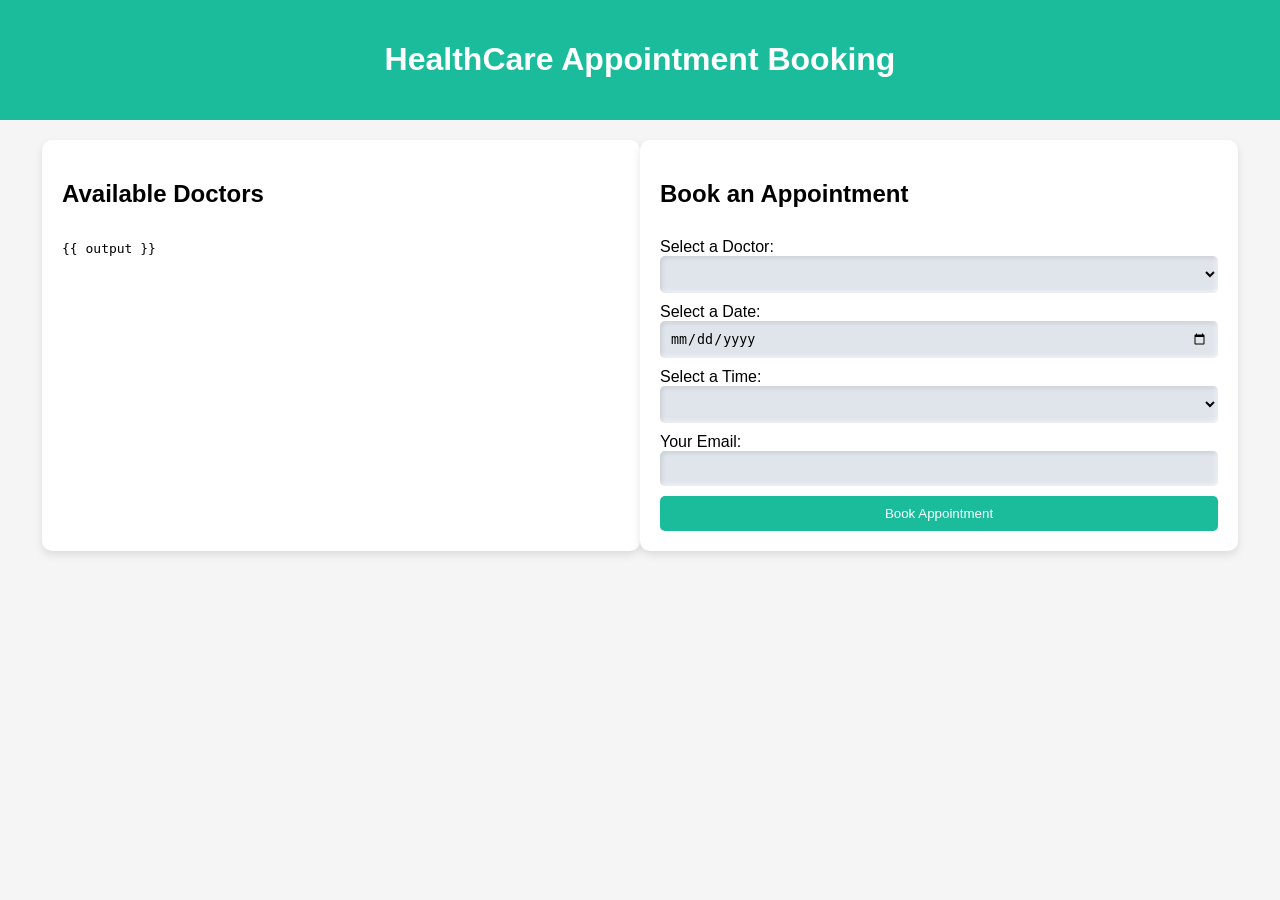
<file: templates/appointment.html>
<!DOCTYPE html>
<html lang="en">
<head>
    <meta charset="UTF-8">
    <meta name="viewport" content="width=device-width, initial-scale=1.0">
    <title>HealthCare Appointment Booking</title>
    <style>
        /* General Styles */
        body {
            font-family: Arial, sans-serif;
            margin: 0;
            padding: 0;
            background-color: #f5f5f5;
        }
        header {
            background-color: #1abc9c;
            color: #fff;
            padding: 20px;
            text-align: center;
        }
        main {
            display: flex;
            justify-content: center;
            padding: 20px;
        }
        section {
            border-radius: 10px;
            padding: 20px;
            width: 45%;
            background-color: #fff;
            box-shadow: 0 4px 8px rgba(0, 0, 0, 0.1);
        }
        /* Neumorphism Effects */
        #doctors {
            display: grid;
            grid-template-columns: repeat(auto-fit, minmax(250px, 1fr));
            gap: 20px;
        }
        .doctor {
            background-color: #e0e5ec;
            border-radius: 10px;
            cursor: pointer;
            padding: 20px;
            text-align: center;
            transition: box-shadow 0.3s;
            box-shadow: -5px -5px 10px rgba(255, 255, 255, 0.5), 5px 5px 10px rgba(0, 0, 0, 0.1);
        }
        .doctor:hover {
            box-shadow: -5px -5px 10px rgba(255, 255, 255, 0.5), 5px 5px 10px rgba(0, 0, 0, 0.3);
        }
        .doctor.selected {
            background-color: #1abc9c;
            color: #fff;
            box-shadow: inset -5px -5px 10px rgba(255, 255, 255, 0.2), inset 5px 5px 10px rgba(0, 0, 0, 0.1);
        }
        form {
            display: flex;
            flex-direction: column;
        }
        label {
            margin-top: 10px;
        }
        select,
        input[type="date"],
        input[type="email"] {
            padding: 10px;
            border-radius: 5px;
            border: none;
            background-color: #e0e5ec;
            box-shadow: inset -2px -2px 4px rgba(255, 255, 255, 0.5), inset 2px 2px 4px rgba(0, 0, 0, 0.1);
        }
        /* Hover Effects */
        button[type="submit"] {
            background-color: #1abc9c;
            border: none;
            color: #fff;
            cursor: pointer;
            margin-top: 10px;
            padding: 10px;
            border-radius: 5px;
            transition: background-color 0.3s;
        }
        button[type="submit"]:hover {
            background-color: #16a085;
        }
        /* Footer */
        footer {
            background-color: #333;
            color: #fff;
            padding: 20px;
            text-align: center;
        }
        .footer-links a {
            color: #fff;
            text-decoration: none;
            margin: 0 10px;
        }
        .footer-links a:hover {
            text-decoration: underline;
        }
    </style>
</head>
<body>
    <header>
        <h1>HealthCare Appointment Booking</h1>
    </header>
    <main>
        <section id="doctor-list">
            <h2>Available Doctors</h2>
            <div id="doctors"></div>
            <pre>{{ output }}</pre>
        </section>
        <section id="appointment-form">
            <h2>Book an Appointment</h2>
            <form id="appointmentForm">
                <label for="doctor-select">Select a Doctor:</label>
                <select id="doctor-select" required></select>
                <label for="date">Select a Date:</label>
                <input type="date" id="date" required>
                <label for="time">Select a Time:</label>
                <select id="time" required></select>
                <label for="email">Your Email:</label>
                <input type="email" id="email" required>
                <button type="submit">Book Appointment</button>
            </form>
        </section>
    </main>
    
    <script>
        // Sample data for doctors and their availability
        const doctors = [
            {
                name: "Dr. John Doe",
                specialty: "Cardiology",
                availability: [
                    { date: "2023-05-01", times: ["09:00", "10:00", "11:00"] },
                    { date: "2023-05-02", times: ["14:00", "15:00"] },
                    { date: "2023-05-03", times: ["10:00", "11:00", "16:00"] }
                ]
            },
            {
                name: "Dr. Jane Smith",
                specialty: "Dermatology",
                availability: [
                    { date: "2023-05-01", times: ["10:00", "11:00", "16:00"] },
                    { date: "2023-05-02", times: ["09:00", "14:00"] },
                    { date: "2023-05-03", times: ["11:00", "15:00"] }
                ]
            },
            {
                name: "Dr. Michael Johnson",
                specialty: "Orthopedics",
                availability: [
                    { date: "2023-05-01", times: ["11:00", "14:00", "16:00"] },
                    { date: "2023-05-02", times: ["10:00", "15:00"] },
                    { date: "2023-05-03", times: ["09:00", "13:00", "16:00"] }
                ]
            }
        ];

        // Function to render doctors
        function renderDoctors() {
            const doctorsContainer = document.getElementById("doctors");
            doctorsContainer.innerHTML = "";
            doctors.forEach((doctor, index) => {
                const doctorElement = document.createElement("div");
                doctorElement.classList.add("doctor");
                doctorElement.textContent = ${doctor.name} - ${doctor.specialty};
                doctorElement.addEventListener("click", () => selectDoctor(index));
                doctorsContainer.appendChild(doctorElement);
            });
        }

        // Function to select a doctor
        let selectedDoctorIndex = null;
        function selectDoctor(index) {
            const doctorElements = document.querySelectorAll(".doctor");
            doctorElements.forEach((element, i) => {
                element.classList.remove("selected");
                if (i === index) {
                    element.classList.add("selected");
                    selectedDoctorIndex = index;
                    updateDateAndTime();
                }
            });
        }

        // Function to update date and time options based on selected doctor
        function updateDateAndTime() {
            const dateInput = document.getElementById("date");
            const timeSelect = document.getElementById("time");
            const doctorSelect = document.getElementById("doctor-select");
            // Clear existing options
            dateInput.innerHTML = "";
            timeSelect.innerHTML = "";
            doctorSelect.innerHTML = "";
            // Add doctor options
            const doctorOption = document.createElement("option");
            doctorOption.value = "";
            doctorOption.textContent = "Select a Doctor";
            doctorOption.disabled = true;
            doctorOption.selected = true;
            doctorSelect.appendChild(doctorOption);
            doctors.forEach((doctor, index) => {
                const option = document.createElement("option");
                option.value = index;
                option.textContent = ${doctor.name} - ${doctor.specialty};
                doctorSelect.appendChild(option);
            });
            if (selectedDoctorIndex !== null) {
                doctorSelect.value = selectedDoctorIndex;
                // Add available dates
                const availableDates = new Set(doctors[selectedDoctorIndex].availability.map(item => item.date));
                availableDates.forEach(date => {
                    const option = document.createElement("option");
                    option.value = date;
                    option.textContent = date;
                    dateInput.appendChild(option);
                });
                // Add available times
                const selectedDate = dateInput.value;
                const availableTimes = doctors[selectedDoctorIndex].availability.find(item => item.date === selectedDate)?.times || [];
                availableTimes.forEach(time => {
                    const option = document.createElement("option");
                    option.value = time;
                    option.textContent = time;
                    timeSelect.appendChild(option);
                });
            }
        }

        // Event listener for date change
        document.getElementById("date").addEventListener("change", updateDateAndTime);

        // Event listener for form submission
        document.getElementById("appointmentForm").addEventListener("submit", handleAppointmentSubmit);

        // Initial render
        renderDoctors();

        // Function to handle appointment submission
        function handleAppointmentSubmit(event) {
            event.preventDefault();
            const doctorSelect = document.getElementById("doctor-select");
            const date = document.getElementById("date").value;
            const time = document.getElementById("time").value;
            const email = document.getElementById("email").value;
            if (doctorSelect.value && date && time && email) {
                const selectedDoctor = doctors[doctorSelect.value];
                const doctorName = selectedDoctor.name;
                const appointmentDate = ${date} ${time};
                // Send appointment confirmation email
                sendEmail(email, doctorName, appointmentDate);
                // Display confirmation message or perform any other desired actions
                alert(Appointment booked with ${doctorName} on ${appointmentDate}. Confirmation email has been sent to ${email});
            } else {
                alert("Please select a doctor, date, time, and enter your email.");
            }
        }

        // Function to simulate sending an email
        function sendEmail(email, doctorName, appointmentDate) {
            // Here you would integrate with an email service to send an actual email, but for demonstration purposes, we'll just log the email content
            console.log(Email sent to ${email}: Appointment booked with ${doctorName} on ${appointmentDate});
        }
    </script>
</body>
</html>
</file>
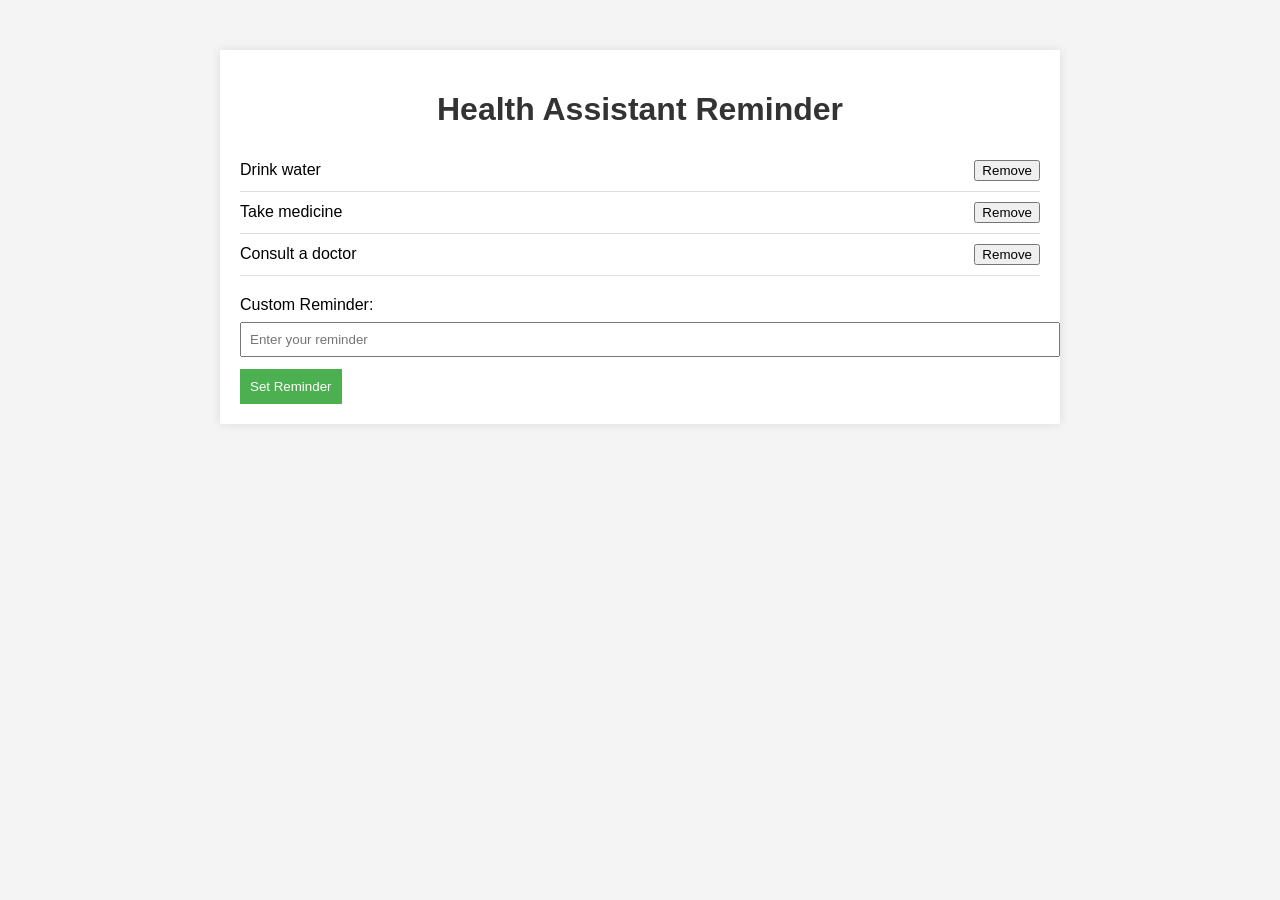
<file: templates/reminder.html>
<!DOCTYPE html>
<html lang="en">
<head>
    <meta charset="UTF-8">
    <meta name="viewport" content="width=device-width, initial-scale=1.0">
    <title>Health Assistant Reminder</title>
    
    <style>
        body {
            font-family: Arial, sans-serif;
            margin: 0;
            padding: 0;
            background-color: #f4f4f4;
        }

        .container {
            max-width: 800px;
            margin: auto;
            padding: 20px;
            background-color: #fff;
            box-shadow: 0 0 10px rgba(0, 0, 0, 0.1);
            margin-top: 50px;
        }

        h1 {
            text-align: center;
            color: #333;
        }

        #reminderList {
            list-style: none;
            padding: 0;
        }

        .reminder-item {
            display: flex;
            justify-content: space-between;
            align-items: center;
            border-bottom: 1px solid #ddd;
            padding: 10px 0;
        }

        #customReminderForm {
            margin-top: 20px;
        }

        #customReminderForm label {
            display: block;
            margin-bottom: 8px;
        }

        #customReminderForm input[type="text"] {
            width: 100%;
            padding: 8px;
            margin-bottom: 12px;
        }

        #customReminderForm input[type="submit"] {
            background-color: #4caf50;
            color: #fff;
            padding: 10px;
            border: none;
            cursor: pointer;
        }

        #customReminderForm input[type="submit"]:hover {
            background-color: #45a049;
        }
    </style>
</head>
<body>

<div class="container">
    <h1>Health Assistant Reminder</h1>

    <ul id="reminderList">
        <!-- Predefined reminders will be added dynamically using JavaScript -->
    </ul>

    <form id="customReminderForm">
        <label for="customReminder">Custom Reminder:</label>
        <input type="text" id="customReminder" placeholder="Enter your reminder">
        <input type="submit" value="Set Reminder">
    </form>
</div>

<script>
    document.addEventListener('DOMContentLoaded', function () {
        // Predefined reminders
        const predefinedReminders = ['Drink water', 'Take medicine', 'Consult a doctor'];

        // Function to create a reminder item
        function createReminderItem(text) {
            const listItem = document.createElement('li');
            listItem.className = 'reminder-item';
            listItem.innerHTML = `
                <span>${text}</span>
                <button onclick="removeReminder(this)">Remove</button>
            `;
            return listItem;
        }

        // Display predefined reminders
        const reminderList = document.getElementById('reminderList');
        predefinedReminders.forEach(function (reminder) {
            reminderList.appendChild(createReminderItem(reminder));
        });

        // Event listener for custom reminder form
        const customReminderForm = document.getElementById('customReminderForm');
        customReminderForm.addEventListener('submit', function (event) {
            event.preventDefault();
            const customReminderInput = document.getElementById('customReminder');
            const customReminderText = customReminderInput.value.trim();

            if (customReminderText !== '') {
                reminderList.appendChild(createReminderItem(customReminderText));
                customReminderInput.value = '';
            }
        });
    });

    // Function to remove a reminder item
    function removeReminder(button) {
        const listItem = button.parentElement;
        listItem.remove();
    }
</script>

</body>
</html>
</file>
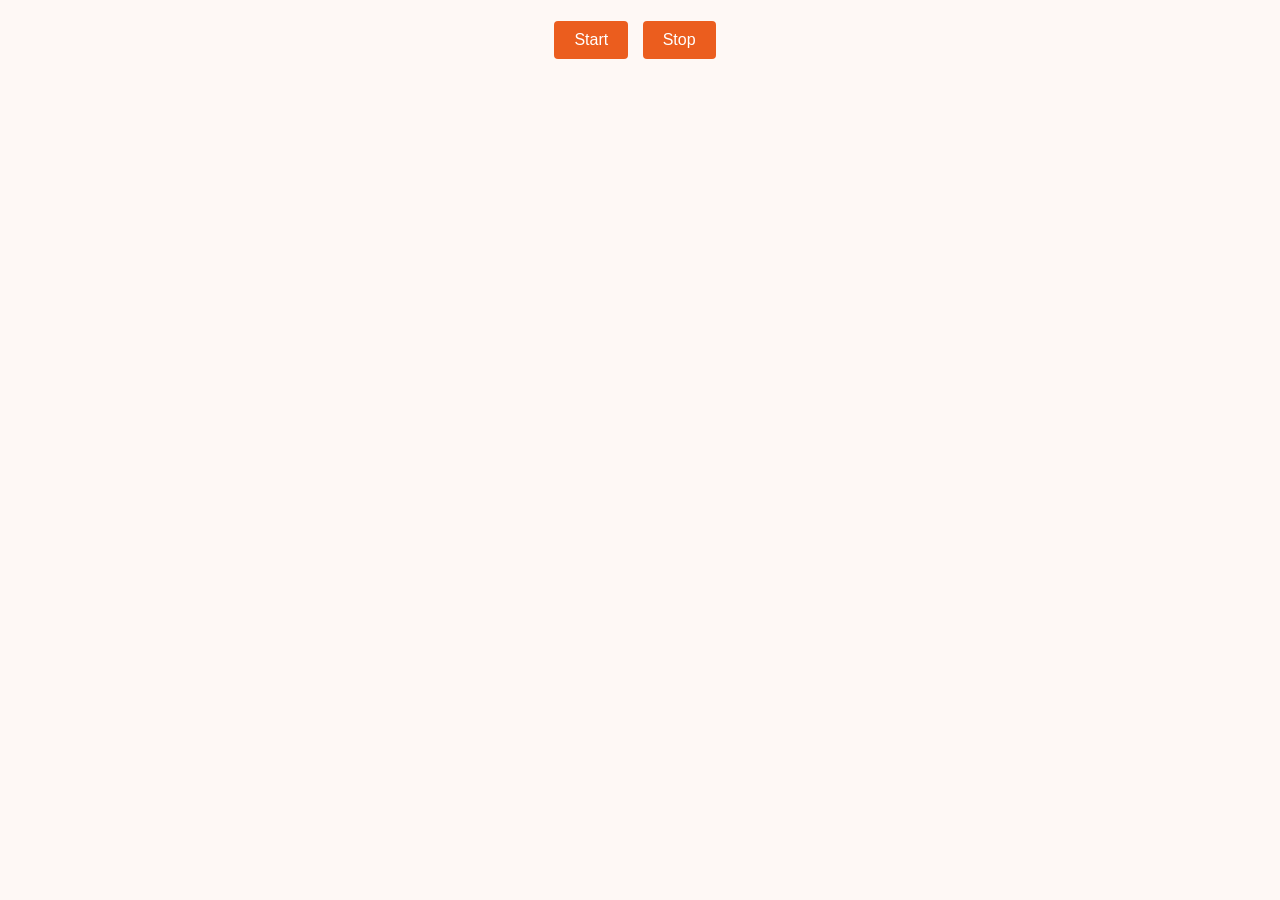
<file: templates/temp.html>
<!-- <!DOCTYPE html>
<html>
<head>
  <link rel="icon" type="image/x-icon" href="/assets/img/favicon.ico">
  <title>Speech to Text</title>
  <script src="https://ajax.aspnetcdn.com/ajax/jQuery/jquery-3.6.0.min.js"></script>
  
  <style>
    body {
            font-family: "Open Sans", sans-serif;
      background-color:#FEF8F5; 
        
        }

        h1 {
            color: #4E4039;
            text-align: center;
        }

        #container {
            max-width: 500px;
            margin: 0 auto;
            padding: 20px;
            background-color: #fff;
            border-radius: 10px;
            box-shadow: 0 2px 5px rgba(0, 0, 0, 0.2);
        }

    .button-container {
      text-align: center;
      margin-top: 20px;
    }

    button {
      padding: 10px 20px;
      font-size: 16px;
      background-color: #eb5d1e;
      color: white;
      border: none;
      cursor: pointer;
      margin-right: 10px;
      border-radius: 4px;
      transition: background-color 0.3s ease;
    }

    button:hover {
      background-color: #f77e4a;
    }

   

    .pulse-animation {
      animation: pulse 1.5s infinite;
    }

    @keyframes pulse {
      0% {
        transform: scale(1);
        opacity: 1;
      }
      50% {
        transform: scale(1.1);
        opacity: 0.7;
      }
      100% {
        transform: scale(1);
        opacity: 1;
      }
    }

    
        @keyframes floatAnimation {
            0% { transform: translateX(-50%) translateY(0); }
            50% { transform: translateX(-50%) translateY(-10px); }
            100% { transform: translateX(-50%) translateY(0); }
        }
  </style>
</head>
<body>
  <div class="container">
    <h1></h1>
<style>
  #container {
    max-width: 500px;
    margin: 0 auto;
    padding: 20px;
    background-color: #fff;
    border-radius: 10px;
    box-shadow: 0 2px 5px rgba(0, 0, 0, 0.2);
    position: relative; /* Added */
  }

  .button-container {
    text-align: right; /* Changed to right */
    position: absolute; /* Added */
    bottom: 20px; /* Added */
    right: 20px; /* Added */
  }

  /* Rest of the CSS code... */

</style>

    <div class="button-container">
      <button id="startButton">Start</button>
      <button id="stopButton">Stop</button>
    </div>
    
    <p id="result"></p>
   
  </div>

  <script>
    var subscriptionKey = '53a3231e62ad4d8388135e3308e4b632';
    var tokenEndpoint = 'https://eastus.api.cognitive.microsoft.com/sts/v1.0/issuetoken';
    var speechRecognitionEndpoint = 'https://eastus.stt.speech.microsoft.com/speech/recognition/conversation/cognitiveservices/v1';

    var authorizationToken = '';
    
    $.ajax({
      type: 'POST',
      url: tokenEndpoint,
      headers: {
        'Ocp-Apim-Subscription-Key': subscriptionKey
      },
      success: function (data) {
        authorizationToken = data;
      },
      error: function (err) {
        console.error('Error getting authorization token:', err);
      }
    });

    var recognizer;

    function startRecognition() {
      var headers = {
        'Authorization': 'Bearer ' + authorizationToken,
        'Content-Type': 'audio/wav; codec=audio/pcm; samplerate=16000'
      };

      recognizer = new webkitSpeechRecognition();
      recognizer.continuous = true;
      recognizer.interimResults = true;
      recognizer.lang = 'en-US';
      recognizer.start();

      recognizer.onresult = function (event) {
        var result = event.results[event.resultIndex];
        if (result.isFinal) {
          $('#result').text(result[0].transcript);
        }
      };

      recognizer.onerror = function (event) {
        console.error('Recognition error:', event.error);
      };

      $('#startButton').addClass('pulse-animation');
    }

    function stopRecognition() {
      if (recognizer) {
        recognizer.stop();
      }

      $('#startButton').removeClass('pulse-animation');
    }

    $('#startButton').on('click', startRecognition);
    $('#stopButton').on('click', stopRecognition);
  </script>
  
</body>
</html> -->

<!DOCTYPE html>
<html>
<head>
  <link rel="icon" type="image/x-icon" href="/assets/img/favicon.ico">
  <title>Speech to Text</title>
  <script src="https://ajax.aspnetcdn.com/ajax/jQuery/jquery-3.6.0.min.js"></script>
  
  <style>
    body {
      font-family: "Open Sans", sans-serif;
background-color:#FEF8F5; 
  
  }

  h1 {
      color: #4E4039;
      text-align: center;
  }

  #container {
      max-width: 500px;
      margin: 0 auto;
      padding: 20px;
      background-color: #fff;
      border-radius: 10px;
      box-shadow: 0 2px 5px rgba(0, 0, 0, 0.2);
  }

.button-container {
text-align: center;
margin-top: 20px;
}

button {
padding: 10px 20px;
font-size: 16px;
background-color: #eb5d1e;
color: white;
border: none;
cursor: pointer;
margin-right: 10px;
border-radius: 4px;
transition: background-color 0.3s ease;
}

button:hover {
background-color: #f77e4a;
}



.pulse-animation {
animation: pulse 1.5s infinite;
}

@keyframes pulse {
0% {
  transform: scale(1);
  opacity: 1;
}
50% {
  transform: scale(1.1);
  opacity: 0.7;
}
100% {
  transform: scale(1);
  opacity: 1;
}
}


  @keyframes floatAnimation {
      0% { transform: translateX(-50%) translateY(0); }
      50% { transform: translateX(-50%) translateY(-10px); }
      100% { transform: translateX(-50%) translateY(0); }
  }
  </style>
</head>
<body>
  <div class="container">
    <h1></h1>
    <div class="button-container">
      <button id="startButton">Start</button>
      <button id="stopButton">Stop</button>
    </div>
    <p id="result"></p>
    <div id="video-container"></div>
  </div>

  <script>
    var subscriptionKey = '53a3231e62ad4d8388135e3308e4b632';
    var tokenEndpoint = 'https://eastus.api.cognitive.microsoft.com/sts/v1.0/issuetoken';
    var speechRecognitionEndpoint = 'https://eastus.stt.speech.microsoft.com/speech/recognition/conversation/cognitiveservices/v1';

    var authorizationToken = '';
    
    $.ajax({
      type: 'POST',
      url: tokenEndpoint,
      headers: {
        'Ocp-Apim-Subscription-Key': subscriptionKey
      },
      success: function (data) {
        authorizationToken = data;
      },
      error: function (err) {
        console.error('Error getting authorization token:', err);
      }
    });

    var recognizer;

    function startRecognition() {
      var headers = {
        'Authorization': 'Bearer ' + authorizationToken,
        'Content-Type': 'audio/wav; codec=audio/pcm; samplerate=16000'
      };

      recognizer = new webkitSpeechRecognition();
      recognizer.continuous = true;
      recognizer.interimResults = true;
      recognizer.lang = 'en-US';
      recognizer.start();

      recognizer.onresult = function (event) {
        var result = event.results[event.resultIndex];
        if (result.isFinal) {
          $('#result').text(result[0].transcript);
          generateVideo(result[0].transcript);
        }
      };

      recognizer.onerror = function (event) {
        console.error('Recognition error:', event.error);
      };

      $('#startButton').addClass('pulse-animation');
    }

    function stopRecognition() {
      if (recognizer) {
        recognizer.stop();
      }

      $('#startButton').removeClass('pulse-animation');
    }

    function generateVideo(inputText) {
      var heygenApiKey = 'your_heygen_api_key';
      var heygenApiUrl = 'https://api.heygen.com/v1/video.generate';

      var headers = {
        'X-Api-Key': heygenApiKey,
        'Content-Type': 'application/json'
      };

      var data = {
        "background": "#ffffff",
        "clips": [
          {
            "avatar_id": "Daisy-inskirt-20220818",
            "avatar_style": "normal",
            "input_text": inputText,
            "offset": {"x": 0, "y": 0},
            "scale": 1,
            "voice_id": "1bd001e7e50f421d891986aad5158bc8"
          }
        ],
        "ratio": "16:9",
        "test": true,
        "version": "v1alpha"
      };

      $.ajax({
        type: 'POST',
        url: heygenApiUrl,
        headers: headers,
        data: JSON.stringify(data),
        success: function (response) {
          var videoUrl = response.video_url;
          var videoElement = '<video src="' + videoUrl + '" controls autoplay></video>';
          $('#video-container').html(videoElement);
        },
        error: function (err) {
          console.error('Error generating video:', err);
        }
      });
    }

    $('#startButton').on('click', startRecognition);
    $('#stopButton').on('click', stopRecognition);
  </script>
</body>
</html>
</file>
